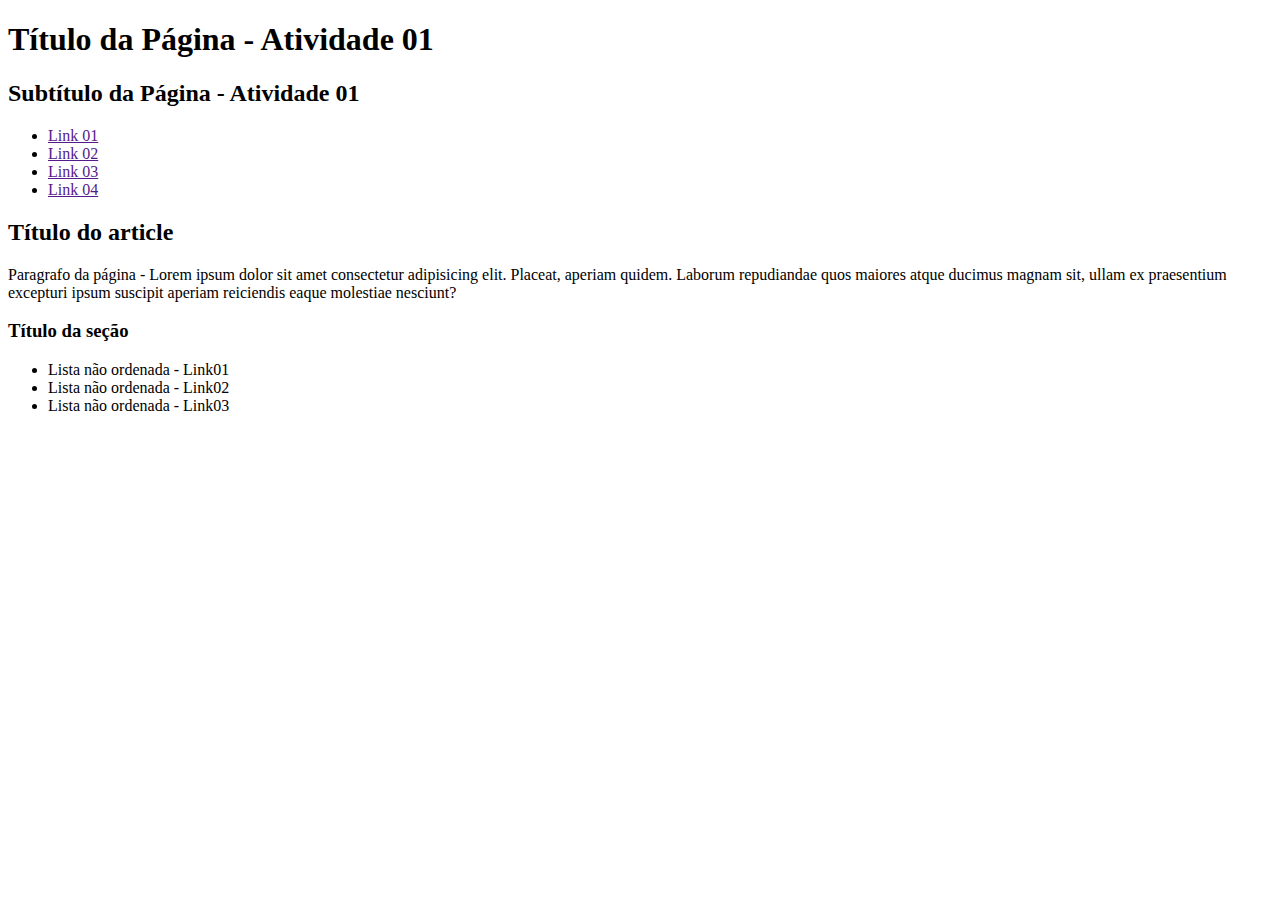
<file: Exercícios de HTML e CSS/Atividade 01/index.html>
<!DOCTYPE html>
<html lang="pt-br">
<head>
    <meta charset="UTF-8">
    <title>Atividade 01</title>
</head>
<body>
    <header>
        <h1>Título da Página - Atividade 01</h1>
        <h2>Subtítulo da Página - Atividade 01</h2>
    </header>
    <nav>
        <ul>
            <li><a href="">Link 01</a></li>
            <li><a href="">Link 02</a></li>
            <li><a href="">Link 03</a></li>
            <li><a href="">Link 04</a></li>
        </ul>
    </nav>
    <main>
        <article>
            <h2>Título do article</h2>
            <p>Paragrafo da página - Lorem ipsum dolor sit amet consectetur adipisicing elit. Placeat, aperiam quidem. Laborum repudiandae quos maiores atque ducimus magnam sit, ullam ex praesentium excepturi ipsum suscipit aperiam reiciendis eaque molestiae nesciunt?</p>
        </article>
        <section>
            <h3>Título da seção</h3>
            <ul>
                <li>Lista não ordenada - Link01</li>
                <li>Lista não ordenada - Link02</li>
                <li>Lista não ordenada - Link03</li>
            </ul>
        </section>
    </main>
</body>
</html>
</file>
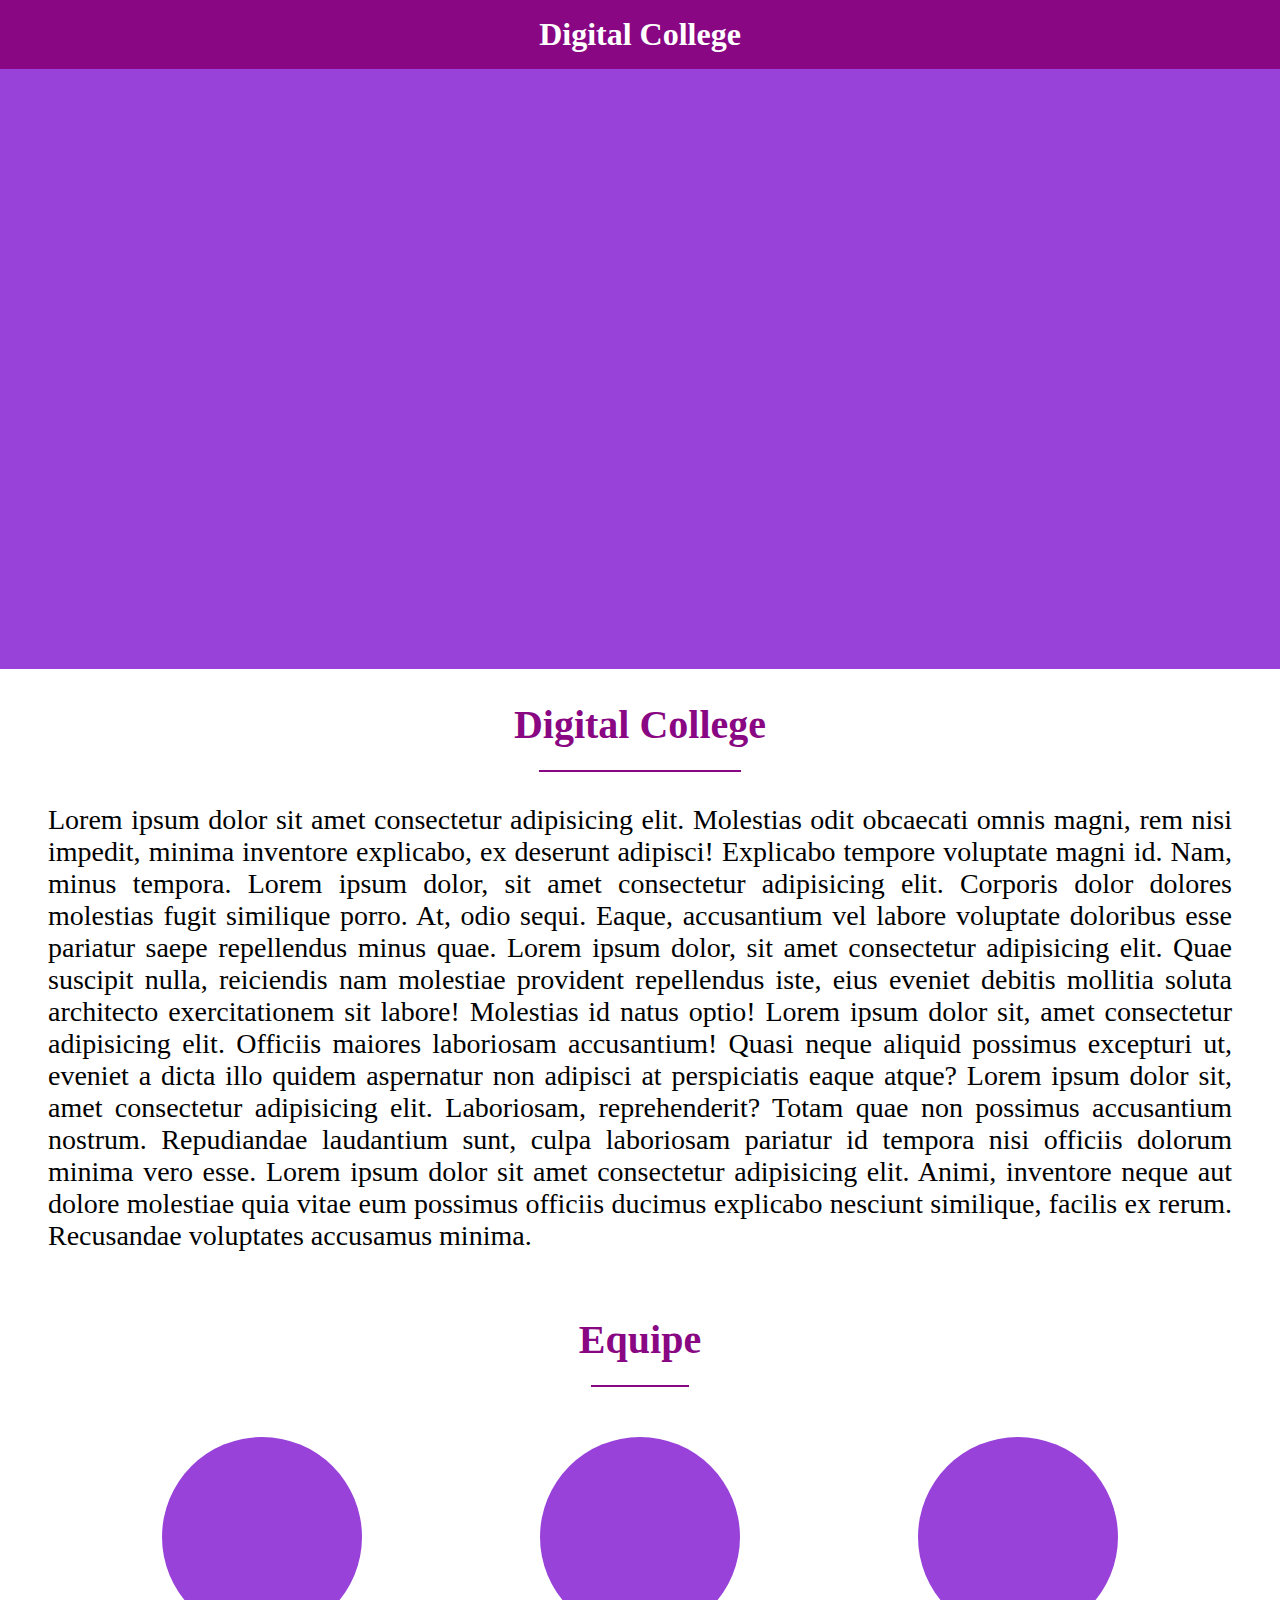
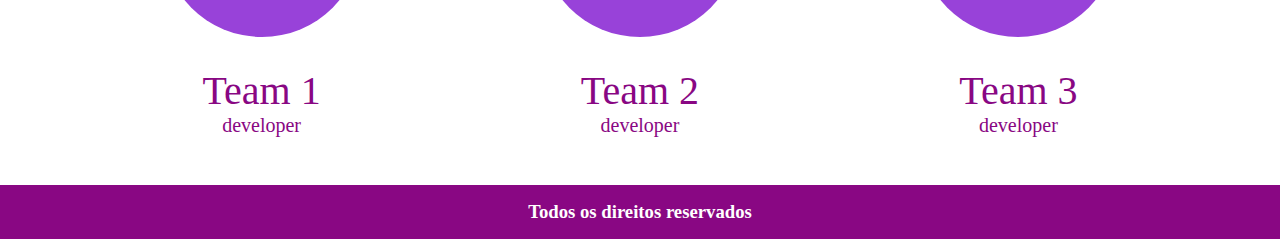
<file: Exercícios de HTML e CSS/Atividade de CSS/index.html>
<!DOCTYPE html>
<html lang="pt-br">
<head>
    <meta charset="UTF-8">
    <meta name="viewport" content="width=device-width, initial-scale=1.0">
    <title>Atividade CSS</title>
    <!-- Incorporando o CSS-->
    <link rel="stylesheet" href="style.css">
</head>
<body>
    <header>
        <h1>Digital College</h1>
    </header>
    <main>
        <section id="section-empty">
            
        </section>
        <section id="section-main">
            <h2>Digital College</h2>
            
            <p>Lorem ipsum dolor sit amet consectetur adipisicing elit. Molestias odit obcaecati omnis magni, rem nisi impedit, minima inventore explicabo, ex deserunt adipisci! Explicabo tempore voluptate magni id. Nam, minus tempora. Lorem ipsum dolor, sit amet consectetur adipisicing elit. Corporis dolor dolores molestias fugit similique porro. At, odio sequi. Eaque, accusantium vel labore voluptate doloribus esse pariatur saepe repellendus minus quae. Lorem ipsum dolor, sit amet consectetur adipisicing elit. Quae suscipit nulla, reiciendis nam molestiae provident repellendus iste, eius eveniet debitis mollitia soluta architecto exercitationem sit labore! Molestias id natus optio! Lorem ipsum dolor sit, amet consectetur adipisicing elit. Officiis maiores laboriosam accusantium! Quasi neque aliquid possimus excepturi ut, eveniet a dicta illo quidem aspernatur non adipisci at perspiciatis eaque atque? Lorem ipsum dolor sit, amet consectetur adipisicing elit. Laboriosam, reprehenderit? Totam quae non possimus accusantium nostrum. Repudiandae laudantium sunt, culpa laboriosam pariatur id tempora nisi officiis dolorum minima vero esse. Lorem ipsum dolor sit amet consectetur adipisicing elit. Animi, inventore neque aut dolore molestiae quia vitae eum possimus officiis ducimus explicabo nesciunt similique, facilis ex rerum. Recusandae voluptates accusamus minima.</p>
        </section>
        <section id="section-team">
            <h2>Equipe</h2>
            <div>
                <div>
                    <div class="circle"></div>
                    <h5>Team 1</h5>
                    <h6>developer</h6>
                </div>
                <div>
                    <div class="circle"></div>
                    <h5>Team 2</h5>
                    <h6>developer</h6>
                </div>
                <div>
                    <div class="circle"></div>
                    <h5>Team 3</h5>
                    <h6>developer</h6>
                </div>
                
            </div>
        </section>
    </main>
    <footer>
        <h3>Todos os direitos reservados</h3>
    </footer>
</body>
</html>
</file>
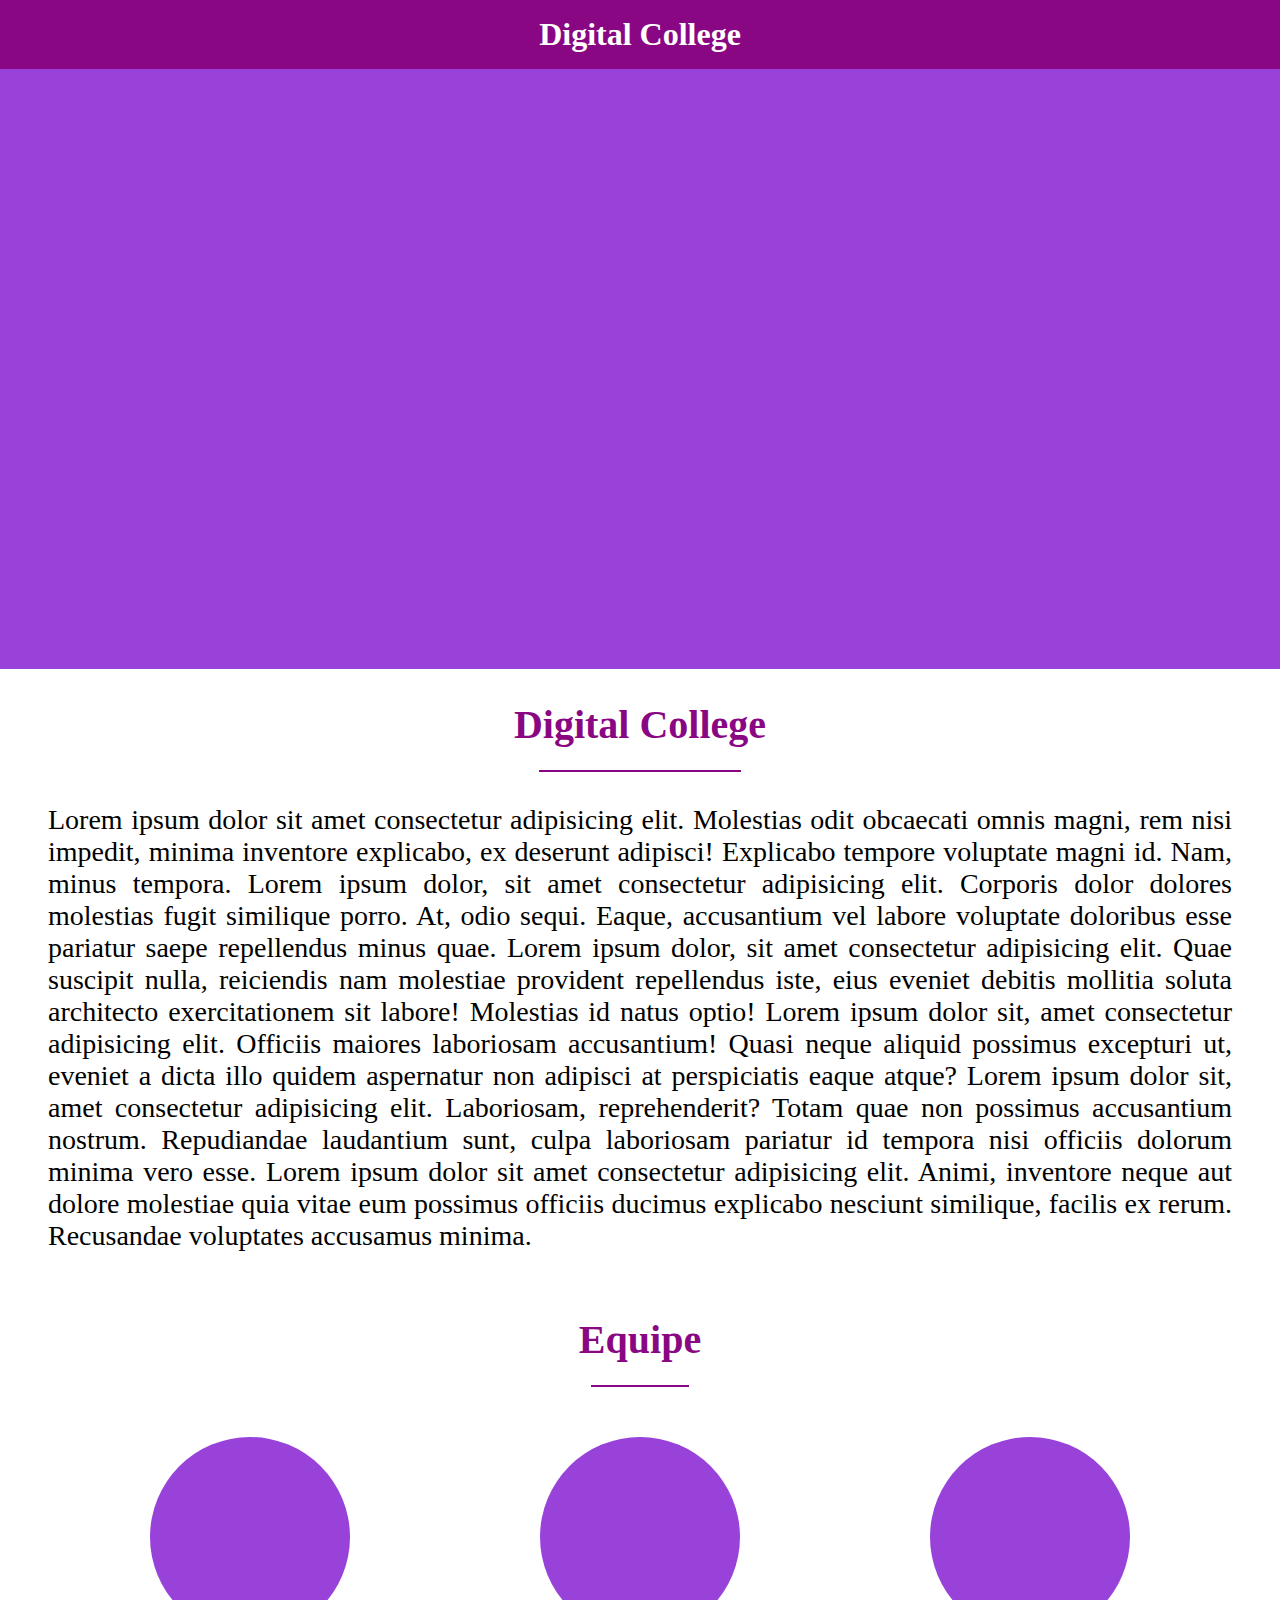
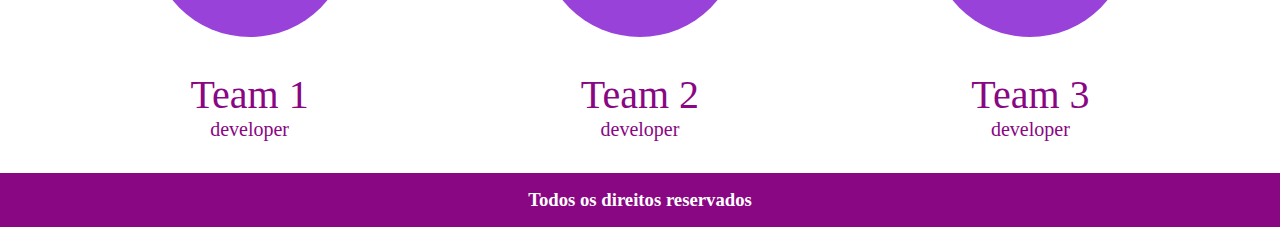
<file: Exercícios de HTML e CSS/Continuação da atividade - Desafio 2: Aplicando Flexbox/index.html>
<!DOCTYPE html>
<html lang="pt-br">
<head>
    <meta charset="UTF-8">
    <meta name="viewport" content="width=device-width, initial-scale=1.0">
    <title>Atividade CSS - Aplicando Flexbox</title>
    <link rel="stylesheet" href="style.css">
</head>
<body>
    <header>
        <h1>Digital College</h1>
    </header>
    <main>
        <section id="section-empty">
            
        </section>
        <section id="section-main">
            <h2>Digital College</h2>
            
            <p>Lorem ipsum dolor sit amet consectetur adipisicing elit. Molestias odit obcaecati omnis magni, rem nisi impedit, minima inventore explicabo, ex deserunt adipisci! Explicabo tempore voluptate magni id. Nam, minus tempora. Lorem ipsum dolor, sit amet consectetur adipisicing elit. Corporis dolor dolores molestias fugit similique porro. At, odio sequi. Eaque, accusantium vel labore voluptate doloribus esse pariatur saepe repellendus minus quae. Lorem ipsum dolor, sit amet consectetur adipisicing elit. Quae suscipit nulla, reiciendis nam molestiae provident repellendus iste, eius eveniet debitis mollitia soluta architecto exercitationem sit labore! Molestias id natus optio! Lorem ipsum dolor sit, amet consectetur adipisicing elit. Officiis maiores laboriosam accusantium! Quasi neque aliquid possimus excepturi ut, eveniet a dicta illo quidem aspernatur non adipisci at perspiciatis eaque atque? Lorem ipsum dolor sit, amet consectetur adipisicing elit. Laboriosam, reprehenderit? Totam quae non possimus accusantium nostrum. Repudiandae laudantium sunt, culpa laboriosam pariatur id tempora nisi officiis dolorum minima vero esse. Lorem ipsum dolor sit amet consectetur adipisicing elit. Animi, inventore neque aut dolore molestiae quia vitae eum possimus officiis ducimus explicabo nesciunt similique, facilis ex rerum. Recusandae voluptates accusamus minima.</p>
        </section>
        <section id="section-team">
            <h2>Equipe</h2>
            <div>
                <div>
                    <div class="circle"></div>
                    <h5>Team 1</h5>
                    <h6>developer</h6>
                </div>
                <div>
                    <div class="circle"></div>
                    <h5>Team 2</h5>
                    <h6>developer</h6>
                </div>
                <div>
                    <div class="circle"></div>
                    <h5>Team 3</h5>
                    <h6>developer</h6>
                </div>
                
            </div>
        </section>
    </main>
    <footer>
        <h3>Todos os direitos reservados</h3>
    </footer>
</body>
</html>
</file>
<file: Exercícios de HTML e CSS/Atividade de CSS/style.css>
* {
    margin: 0;
    padding: 0;
}

:root {
    --main-color: #890783;
    --secondary-color: #9842D9;
    --font-size-base: 1rem;
    --font-size-lg: 2.5rem;
    --font-size-md: 1.75rem;
    --font-size-sm: 1.25rem;
    --padding-base: 1rem;
    --padding-lg: 2rem;
    --gap-base: 1rem;
    --circle-size: 12.5rem; 
    --circle-margin: 1.875rem; 
}

body {
    height: 100vh;
    width: 100vw;
    text-align: center;
    overflow-x: hidden;
    font-size: var(--font-size-base);
}

header, footer {
    text-align: center;
    padding: var(--padding-base);
    color: #fff;
    background-color: var(--main-color);
}

#section-empty {
    background-color: var(--secondary-color);
    height: auto;
    min-height: 600px;
    width: 100%;
}

#section-main {
    padding: var(--padding-lg);
}

p {
    font-size: var(--font-size-md);
    text-align: justify;
    padding: var(--padding-lg) var(--padding-base);
}

h2 {
    font-size: var(--font-size-lg);
    color: var(--main-color);
    position: relative;
    display: inline-block;
    padding-bottom: 1.5rem;
}

h2::after {
    content: "";
    position: absolute;
    left: 10%;
    right: 10%;
    bottom: 0;
    height: 0.125rem;
    background-color: var(--main-color);
}

#section-team {
    padding: 0 var(--padding-base) var(--padding-lg) var(--padding-base);
    color: var(--main-color);
    text-align: center;
}

h5 {
    font-size: var(--font-size-lg);
    font-weight: 500;
}

h6 {
    font-size: var(--font-size-sm);
    font-weight: 400;
}

#section-team > div {
    text-align: center;
    margin-top: 1.25rem;
}

#section-team > div > div {
    display: inline-block;
    width: 30%;
    text-align: center;
    vertical-align: top;
    margin-bottom: var(--gap-base);
}

.circle {
    margin: var(--circle-margin) auto;
    width: var(--circle-size);
    height: var(--circle-size);
    background-color: var(--secondary-color);
    border-radius: 50%;
}

@media (max-width: 1200px) {
    #section-team > div > div {
        width: 45%; 
    }
}

@media (max-width: 768px) {
    #section-team > div > div {
        width: 100%; 
    }
    
    #section-team {
        padding: 0 var(--padding-base);
    }
    
    .circle {
        width: 7.5rem;
        height: 7.5rem;
    }
}

@media (max-width: 480px) {
    h2 {
        font-size: var(--font-size-md);
    }
    
    p {
        font-size: var(--font-size-sm);
    }
    
    .circle {
        width: 6.25rem;
        height: 6.25rem;
    }
}
</file>
<file: Exercícios de HTML e CSS/Continuação da atividade - Desafio 2: Aplicando Flexbox/style.css>
* {
    margin: 0;
    padding: 0;
}

:root {
    --main-color: #890783;
    --secondary-color: #9842D9;
    --font-size-base: 1rem;
    --font-size-lg: 2.5rem;
    --font-size-md: 1.75rem;
    --font-size-sm: 1.25rem;
    --padding-base: 1rem;
    --padding-lg: 2rem;
    --gap-base: 1rem;
    --circle-size: 12.5rem; 
    --circle-margin: 1.875rem; 
}

body {
    height: 100vh;
    width: 100vw;
    text-align: center;
    overflow-x: hidden;
    font-size: var(--font-size-base);
    display: flex;
    flex-direction: column;
}

header, footer {
    text-align: center;
    padding: var(--padding-base);
    color: #fff;
    background-color: var(--main-color);
}

#section-empty {
    background-color: var(--secondary-color);
    height: auto;
    min-height: 600px;
    width: 100%;
}

#section-main {
    padding: var(--padding-lg);
}

p {
    font-size: var(--font-size-md);
    text-align: justify;
    padding: var(--padding-lg) var(--padding-base);
}

h2 {
    font-size: var(--font-size-lg);
    color: var(--main-color);
    position: relative;
    display: inline-block;
    padding-bottom: 1.5rem;
}

h2::after {
    content: "";
    position: absolute;
    left: 10%;
    right: 10%;
    bottom: 0;
    height: 0.125rem;
    background-color: var(--main-color);
}

#section-team {
    padding: 0 var(--padding-base) var(--padding-lg) var(--padding-base);
    color: var(--main-color);
}

h5 {
    font-size: var(--font-size-lg);
    font-weight: 500;
}

h6 {
    font-size: var(--font-size-sm);
    font-weight: 400;
}

#section-team > div {
    display: flex;
    justify-content: center;
    gap: var(--gap-base);
    flex-wrap: wrap;
    margin-top: 1.25rem;
}

#section-team > div > div {
    width: 30%;
    text-align: center;
    margin: 0;
}

.circle {
    margin: var(--circle-margin);
    width: var(--circle-size);
    height: var(--circle-size);
    background-color: var(--secondary-color);
    border-radius: 50%;
    display: inline-block;
}

@media (max-width: 1200px) {
    #section-team > div > div {
        width: 45%; 
    }
}

@media (max-width: 768px) {
    #section-team > div > div {
        width: 100%; 
    }
    
    #section-team {
        padding: 0 var(--padding-base);
    }
    
    .circle {
        width: 7.5rem;
        height: 7.5rem;
    }
}

@media (max-width: 480px) {
    h2 {
        font-size: var(--font-size-md);
    }
    
    p {
        font-size: var(--font-size-sm);
    }
    
    .circle {
        width: 6.25rem;
        height: 6.25rem;
    }
}
</file>
